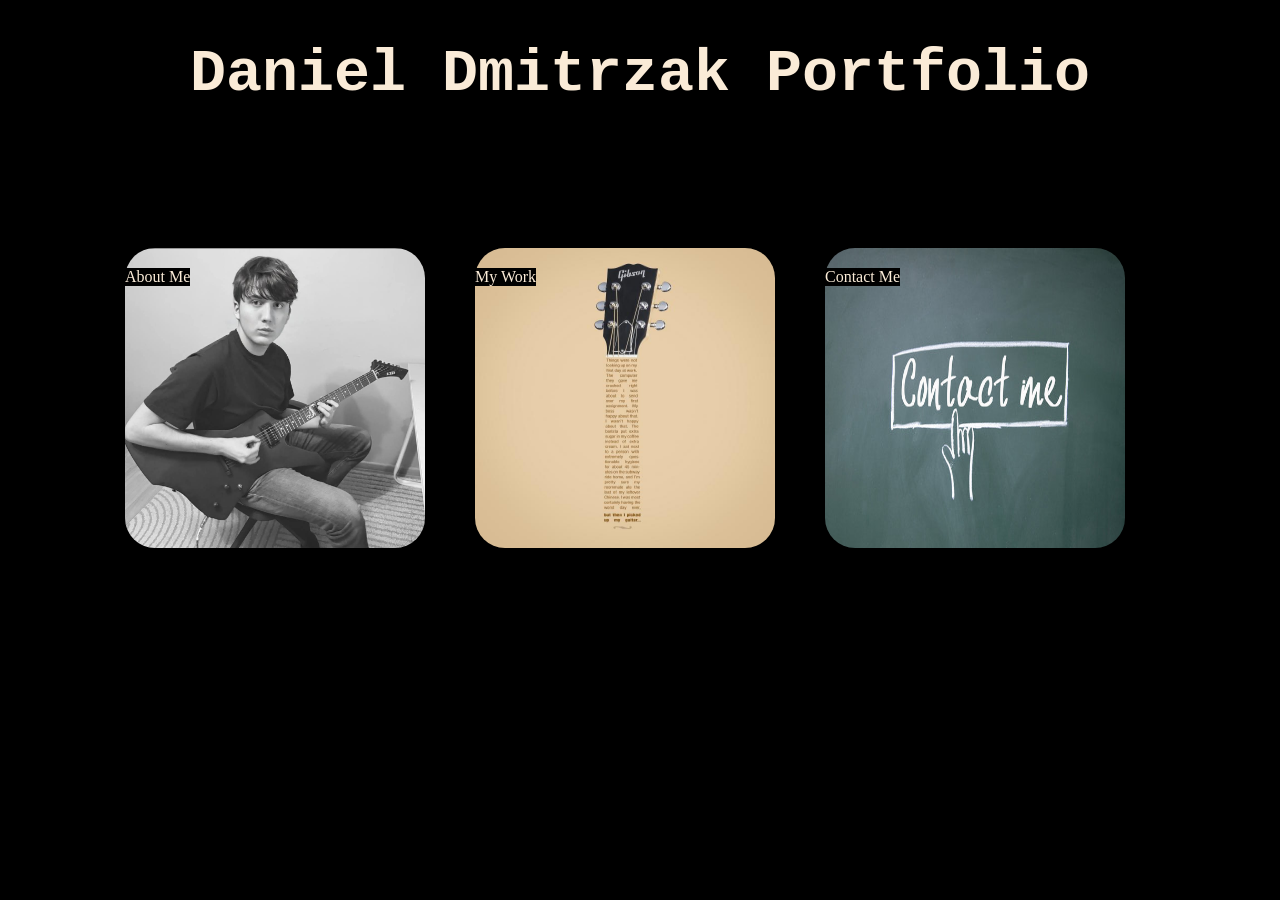
<file: index.html>
<!DOCTYPE html>
<html lang="en">
<head>
    <meta charset="UTF-8">
    <meta name="viewport" content="width=device-width, initial-scale=1.0">
    <title>Portfolio</title>
    <link rel="stylesheet" href="style.css">
</head>
<body>
    <div>
    <h1>Daniel Dmitrzak Portfolio</h1>
    </div>
    <div class="Links">
        <a href="aboutme.html"><label>About Me</label><img src="WhatsApp Image 2026-11-19 at 17.18.36.jpeg" alt="About Me"></a>
        <a href="mywork.html"><label>My Work</label><img src="gibson-guitars-worst-day-ever-work-ffd8a15abca2fad0ba61ea27ed.jpg" alt="My Work"></a>
        <a href="contactme.html"><label>Contact Me</label><img src="360_F_88744916_2d10nlc9o5pYt7maCIQjZyePT7zL6Ujz.jpg" alt="Contact Me"</a>
    </div>
</body>
</html>
</file>
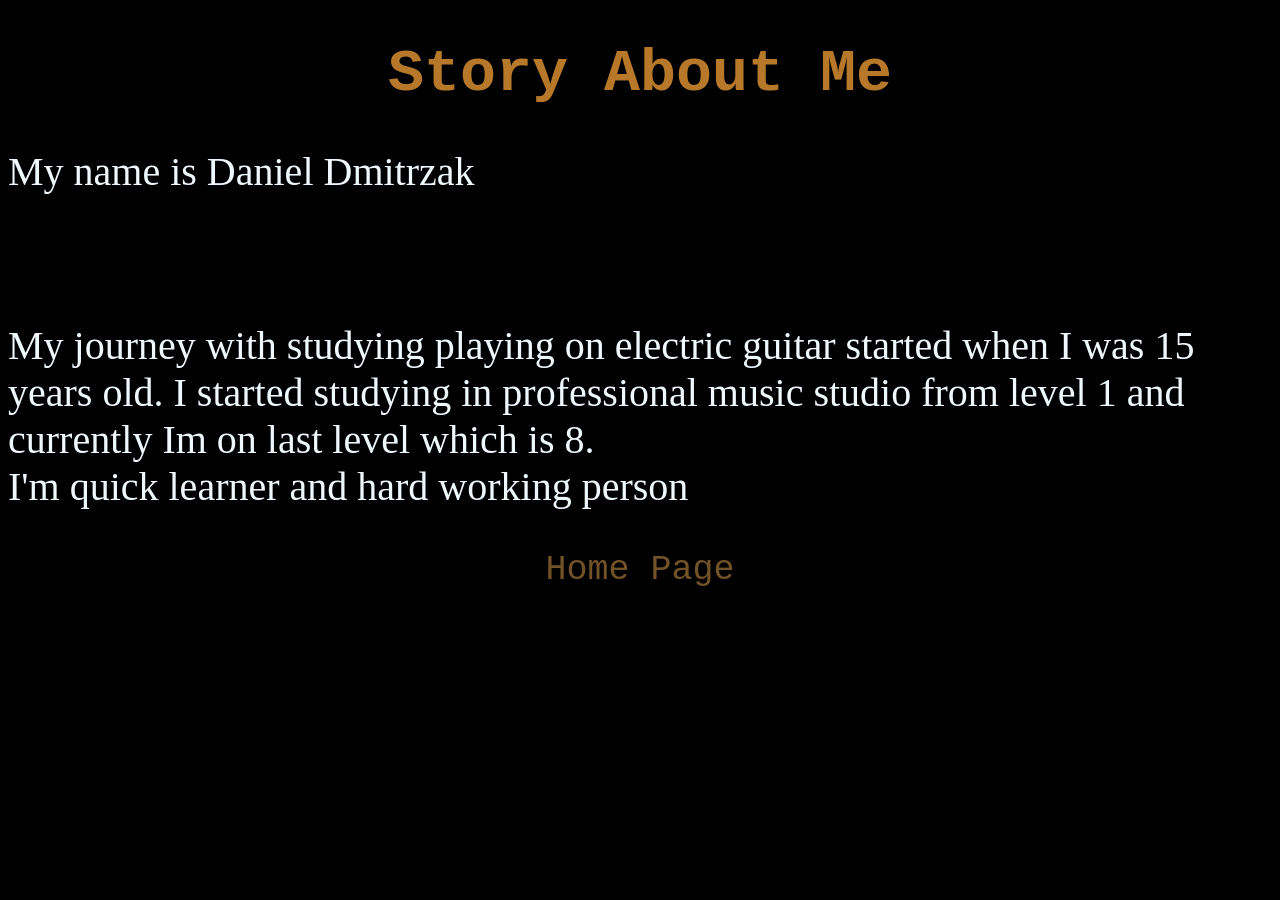
<file: aboutme.html>
<!DOCTYPE html>
<html lang="en">
<head>
    <meta charset="UTF-8">
    <meta name="viewport" content="width=device-width, initial-scale=1.0">
    <title>About Me</title>
    <link rel="stylesheet" href="aboutme.css">
</head>
<body>
    <h1>Story About Me</h1>
    <div class="container">
        <p>My name is Daniel Dmitrzak</p>
        <br>
        <p>My journey with studying playing on electric guitar started when I was 15 years old. I started studying in professional music studio from level 1 and currently Im on last level which is 8.
            <br>
            I'm quick learner and hard working person</p>
    </div>
    <div class="home">
        <a href="index.html">Home Page</a>
    </div>
</body>
</html>
</file>
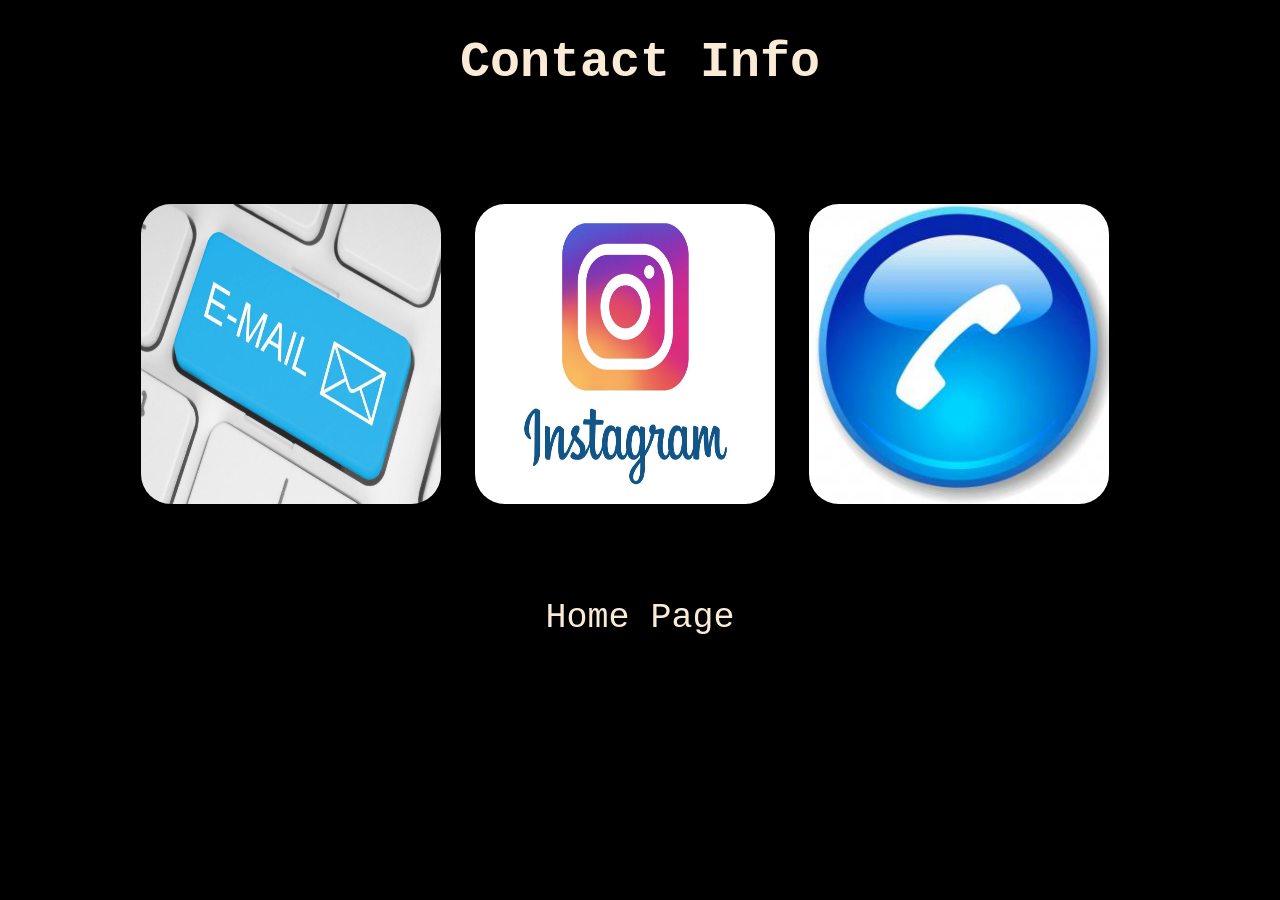
<file: contactme.html>
<!DOCTYPE html>
<html lang="en">
<head>
    <meta charset="UTF-8">
    <meta name="viewport" content="width=device-width, initial-scale=1.0">
    <title>Contact Me</title>
    <link rel="stylesheet" href="contactme.css">
</head>
<body>
    <h1>Contact Info</h1>
    <div class="contact">
        <a href="mailto:dmitrzakdaniel5@gmail.com"><img src="mail_invitacion_blog_es.jpg" alt="myemail"></a>
        <a href="https://www.instagram.com/dmitrzak.daniel?hvrq=ZHk3bHY3cXhveDMw"><img src="Instagram-app-logo.jpg" alt="MyInstagram"></a>
        <a href="#"><img id="myPhoto" src="blue-phone-icon--premier-rides-13.jpg" alt="click me" onclick="photoClicked()"></a>
    </div>
    <div class="home">
        <a href="index.html">Home Page</a>
    </div>
    <script src="script.js"></script>
</body>
</html>
</file>
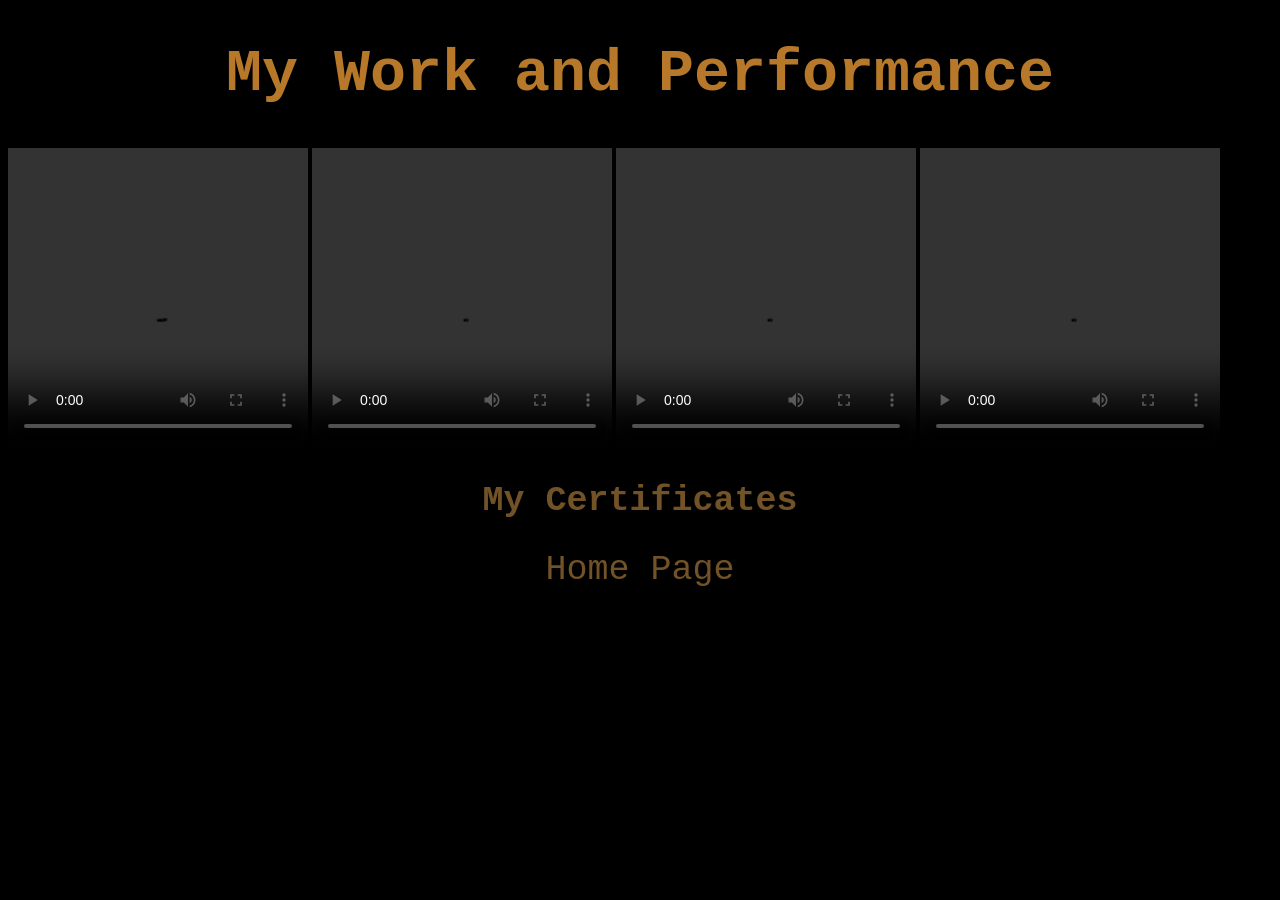
<file: mywork.html>
<!DOCTYPE html>
<html lang="en">
<head>
    <meta charset="UTF-8">
    <meta name="viewport" content="width=device-width, initial-scale=1.0">
    <title>My Work</title>
    <link rel="stylesheet" href="mywork.css">
</head>
<body>
    <h1>
        My Work and Performance
    </h1>
    <div class="videos">
        <video src="WhatsApp Video 2026-11-14 at 06.54.26.mp4" controls></video>
        <video src="WhatsApp Video 2026-11-19 at 22.55.28.mp4" controls></video>
        <video src="WhatsApp Video 2026-11-19 at 22.54.28.mp4" controls></video>
        <video src="WhatsApp Video 2026-11-19 at 22.54.05.mp4" controls></video>
        </div>
        <h2>
            My Certificates
        </h2>
        <div class="certificates">

        </div>
<div class="home">
        <a href="index.html">Home Page</a>
    </div>
</body>
</html>
</file>
<file: style.css>
body{
    background-color: black;
}
h1{
    font-size: 60px;
    font-family: 'Courier New', Courier, monospace;
    text-align: center;
    color: antiquewhite;
}
img{
    width:300px;
    height:300px;
    margin-right: 30px;
    margin-top: 100px;
    border-radius: 30px;
    max-width: 100%;
}
.Links a {
  position: relative;
  display: inline-block;
  text-align: center;
}

.Links a label {
  position: absolute;
  top: 120px;
  left: 0px;
 background-color: black;
 color: antiquewhite;
}
.Links {
  display: flex;
  flex-direction: row;
  align-items: center; 
  justify-content: center;
  gap: 20px;              
  width: 100%;            
}
@media(max-width:768px) {
    .Links{
        display: flex;
        flex-direction: column;
    }
}
</file>
<file: aboutme.css>
body{
    background-color: black;
}
h1{
    font-size: 60px;
    font-family: 'Courier New', Courier, monospace;
    text-align: center;
    color: rgb(183, 121, 41);
}
.container{
    color: aliceblue;
    font-size: 40px;
}
.home , a{
    color: rgb(114, 82, 39);
    text-decoration: solid;
    text-align: center;
    font-size: 35px;
    font-family: 'Courier New', Courier, monospace;
}
@media(max-width: 768px){
    
}
</file>
<file: contactme.css>
body{
    background-color: black;
}
h1{
    font-size: 50px;
    font-family: 'Courier New', Courier, monospace;
    text-align: center;
    color: antiquewhite;
}
img{
    height:300px;
    width:300px;
}
.contact{
    text-align: center;
    position: relative;
}
img{
    margin-right: 30px;
    margin-top: 80px;
    border-radius: 30px;
    max-width: 100%;
}
.home{
    text-align: center;
    margin-top: 90px;
    font-size: 35px;
    font-family: 'Courier New', Courier, monospace;
    color: antiquewhite;
    text-decoration: none;
}
a{
    color: antiquewhite;
    text-decoration: solid;
}
@media(max-width: 768px){
    
}
</file>
<file: mywork.css>
body{
    background-color: black;
}
h1{
    font-size: 60px;
    font-family: 'Courier New', Courier, monospace;
    text-align: center;
    color: rgb(183, 121, 41);
}
.home , a , h2{
    color: rgb(114, 82, 39);
    text-decoration: solid;
    text-align: center;
    font-size: 35px;
    font-family: 'Courier New', Courier, monospace;
}
video{
    width:300px;
    height:300px;
    max-width: 100%;
}
@media (max-width: 768px){
    h1{ font-size:30px;}
    h2{font-size:30px;}
}
</file>
